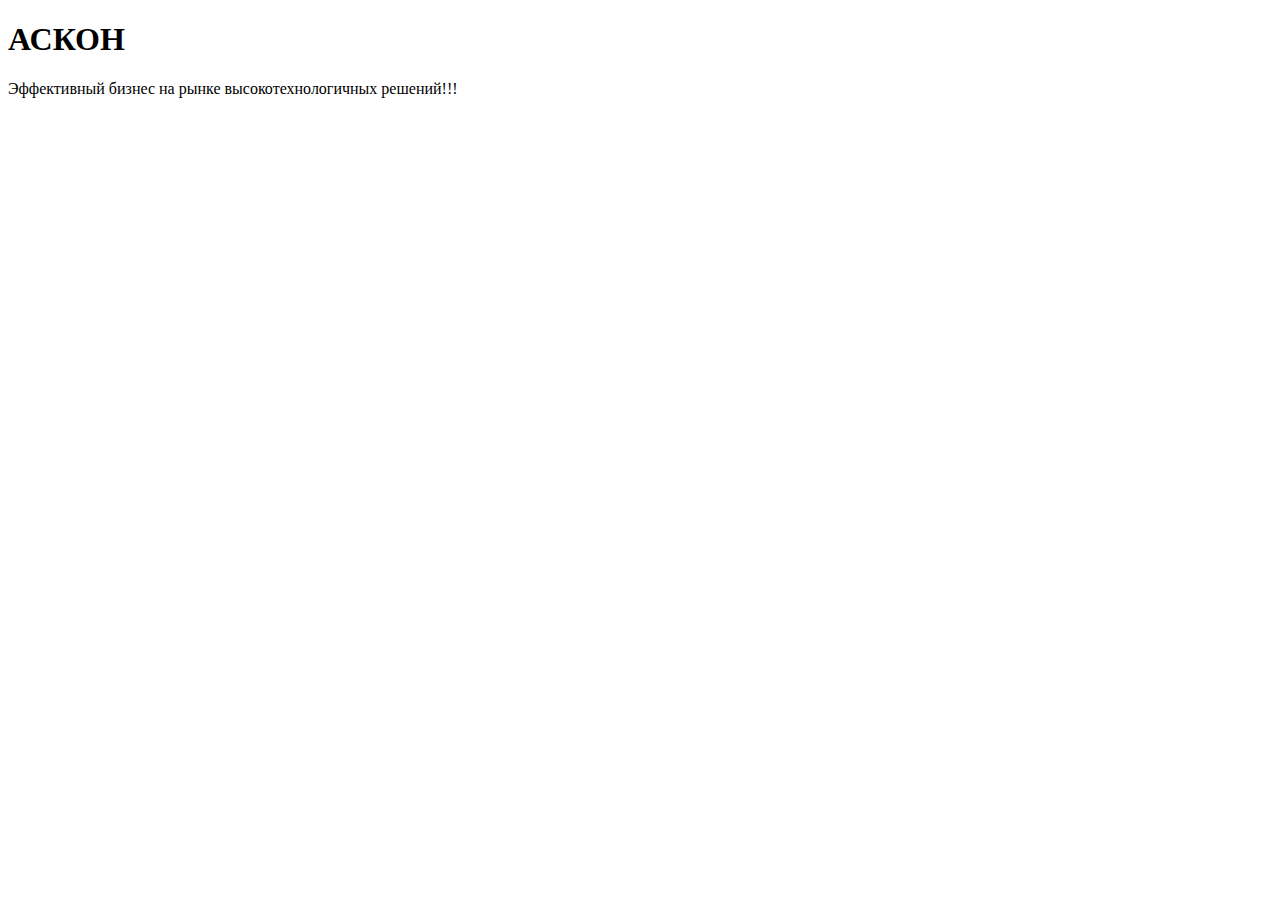
<file: index.html>
<!DOCTYPE html>
<html>
<head>
<meta charset="UTF-8">
<title>Заголовок страницы</title>
</head>
  <body>
    <h1>АСКОН</h1>
    <p>Эффективный бизнес на рынке высокотехнологичных решений!!!</p>
  </body>
</html>
</file>
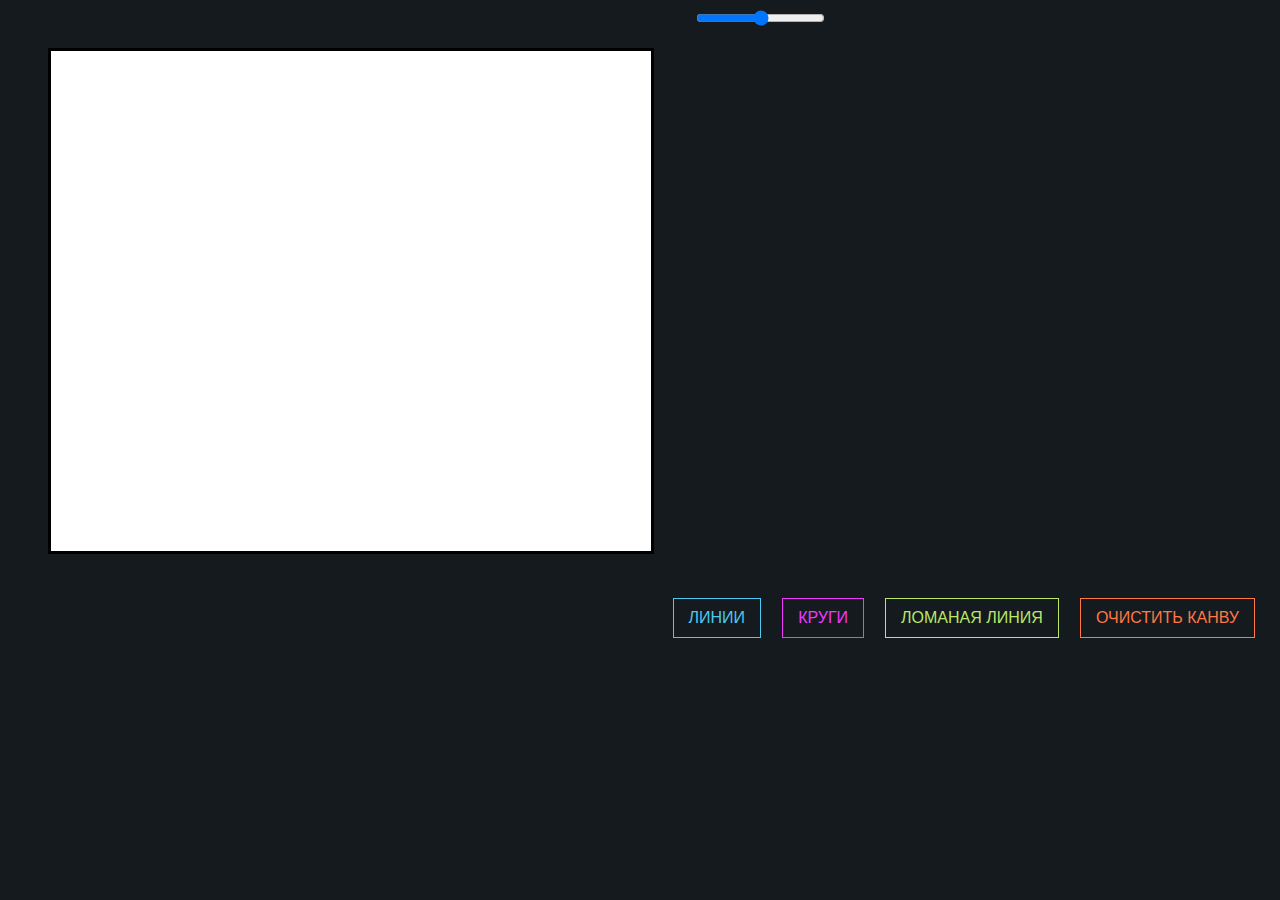
<file: KRL.html>
<!DOCTYPE html>
<html>
<head>
	<meta charset="utf-8">	<meta name="viewport" content="width=device-width, initial-scale=1">
	<title> KRL</title>
	<link rel="stylesheet" type="text/css" href="style KRL.css">
	<script src="index.js" defer>  </script>
</head>

<body>
	<div id="canv" class="vid1">
		<canvas id="c1" width="600" height= "500"> </canvas>
	</div>

	<div  id="slider" class="vid2">	
		<input type="range" min="0" max="100" value="50" step = "5"class="slider" id="myRange">
	</div>
			
	<div id="knop" class="vid3">		
		<button type = "sabmit" class = "but1"> Линии </button>
		<button type = "sabmit" class = "but2"> Круги </button>
		<button type = "sabmit" class = "but3"> Ломаная линия </button>
		<button type = "sabmit" class = "but4"> Очистить канву </button>
	</div>
</body>
</html>
</file>
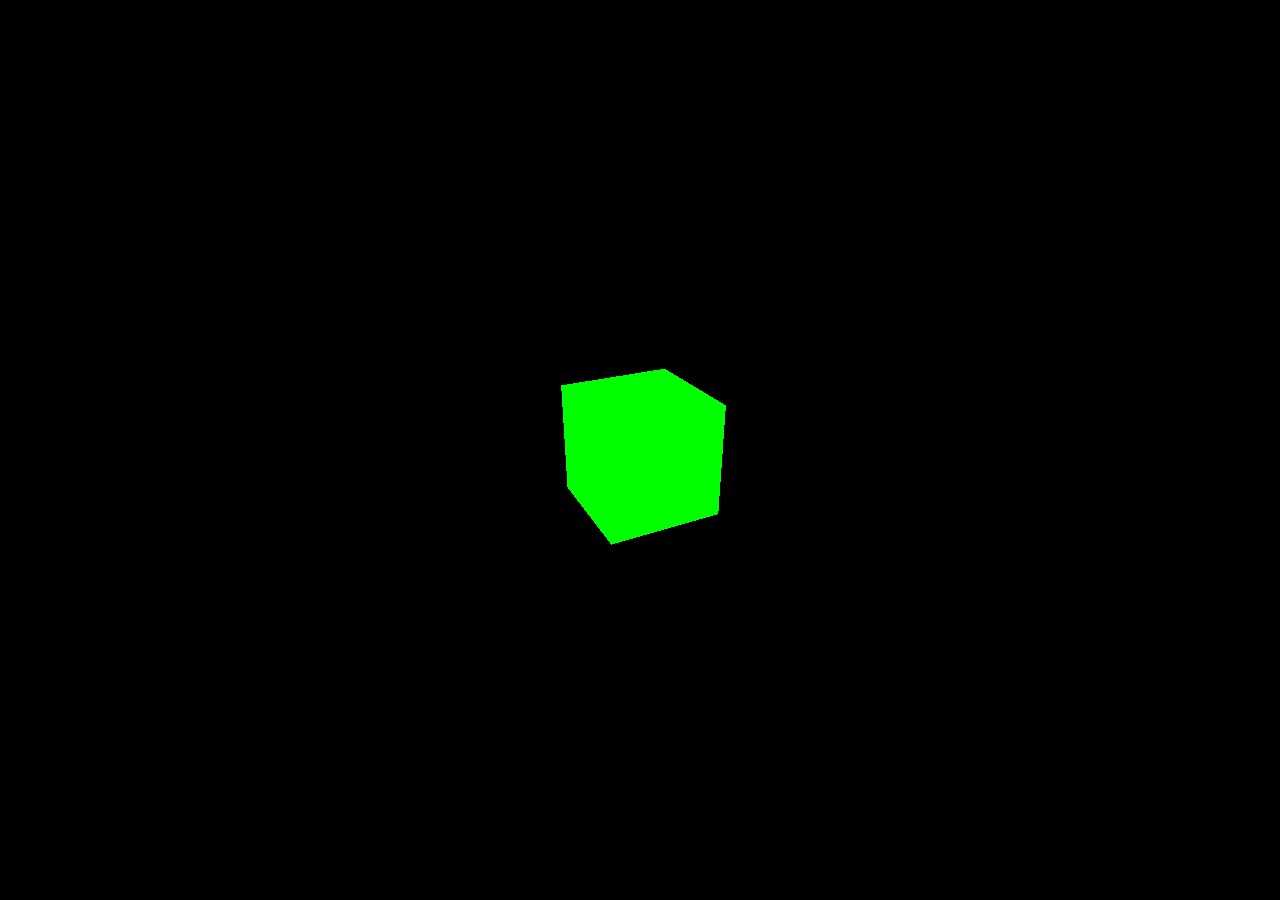
<file: test.html>
<!DOCTYPE html>
<html>
    <head>
	<meta charset="utf-8">
	<title>My first three.js app</title>
	<style>
	    body { margin: 0; }
	</style>
    </head>
    <body>
	<script src="js/three.js"></script>
	<script>
	    const scene = new THREE.Scene();
	    const camera = new THREE.PerspectiveCamera( 75, window.innerWidth / window.innerHeight, 0.1, 1000 );

	    const renderer = new THREE.WebGLRenderer();
	    renderer.setSize( window.innerWidth, window.innerHeight );
	    document.body.appendChild( renderer.domElement );

	    const geometry = new THREE.BoxGeometry( 1, 1, 1 );
	    const material = new THREE.MeshBasicMaterial( { color: 0x00ff00 } );
	    const cube = new THREE.Mesh( geometry, material );
	    scene.add( cube );

	    camera.position.z = 5;

	    function animate() {
		requestAnimationFrame( animate );

		cube.rotation.x += 0.01;
		cube.rotation.y += 0.01;

		renderer.render( scene, camera );
	    };

	    animate();
	</script>
    </body>
</html>
</file>
<file: style KRL.css>
#c1 {
	width: 600px;    				/*размеры*/
	height: ;: 500px: ;
	border: 3px solid black ;
	margin: 40px;					/*отступы*/
	background-color: #ffffff;
}

html {
 	/*min-height: 100%;			/*полоса прокрутк,всегда показывается*/
 	background-color: #151a1e;
}

.vid1 {
	float: left;
}
.vid3 {
	float:center;
}
.vid3 {
	float: right;
}

.but1, .but2, .but3, .but4 {
	border: 1px solid;
	background-color: transparent;
	text-transform: uppercase;
	font-size: 16px;
	padding: 10px 15px;
	transition: 0.2s;
	margin-right: 17px;
	
}
.but1 {
	color: #4cc9f0;
}

.but1:hover {
	background-color: #4cc9f0;
	color: #fff;
	border: 1px solid #4cc9f0;
	box-shadow: 10px 10px 100px 6px #4cc9f0 ;
}

.but2 {
	color: #f038ff;
}	

.but2:hover {
	background-color: #f038ff;
	color: #fff;
	border: 1px solid #f038ff;
	box-shadow: 10px 10px 100px 6px #f038ff;
}

.but3 {
	color: #b9e769;
}	

.but3:hover {
	background-color: #b9e769;
	color: #fff;
	border: 1px solid #b9e769;
	box-shadow: 10px 10px 100px 6px #b9e769;
}

.but4 {
	color: #ff7744;
}	

.but4:hover {
	background-color: #ff7744;
	color: #fff;
	border: 1px solid #ff7744;
	box-shadow: 10px 10px 100px 6px #ff7744;
}
</file>
